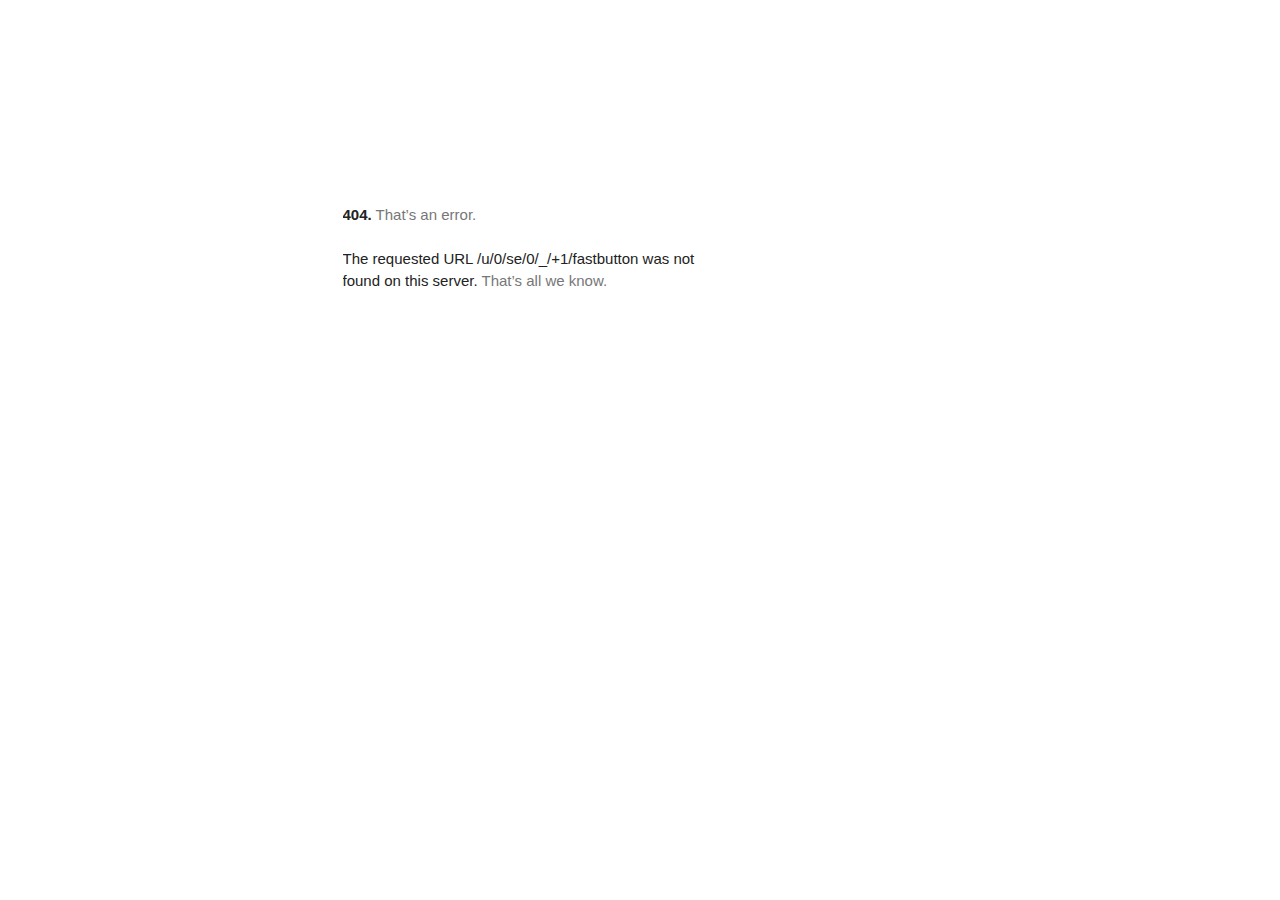
<file: css/assets/img1_files/fastbutton.html>
<!DOCTYPE html>
<!-- saved from url=(0548)https://apis.google.com/u/0/se/0/_/+1/fastbutton?usegapi=1&size=tall&origin=http%3A%2F%2Festrategistas.com&url=http%3A%2F%2Festrategistas.com%2Fdefinicao-de-sucesso%2F&gsrc=3p&ic=1&jsh=m%3B%2F_%2Fscs%2Fapps-static%2F_%2Fjs%2Fk%3Doz.gapi.pt_BR.eQ8vuehrFrk.O%2Fam%3DAQ%2Fd%3D1%2Frs%3DAGLTcCPglPxd8xx6cK-IDnb4WLe2mYk8jg%2Fm%3D__features__#_methods=onPlusOne%2C_ready%2C_close%2C_open%2C_resizeMe%2C_renderstart%2Concircled%2Cdrefresh%2Cerefresh&id=I0_1644708598906&_gfid=I0_1644708598906&parent=http%3A%2F%2Festrategistas.com&pfname=&rpctoken=38571901 -->
<html lang="en"><head><meta http-equiv="Content-Type" content="text/html; charset=UTF-8">
  <meta name="viewport" content="initial-scale=1, minimum-scale=1, width=device-width">
  <title>Error 404 (Not Found)!!1</title>
  <style>
    *{margin:0;padding:0}html,code{font:15px/22px arial,sans-serif}html{background:#fff;color:#222;padding:15px}body{margin:7% auto 0;max-width:390px;min-height:180px;padding:30px 0 15px}* > body{background:url(//www.google.com/images/errors/robot.png) 100% 5px no-repeat;padding-right:205px}p{margin:11px 0 22px;overflow:hidden}ins{color:#777;text-decoration:none}a img{border:0}@media screen and (max-width:772px){body{background:none;margin-top:0;max-width:none;padding-right:0}}#logo{background:url(//www.google.com/images/branding/googlelogo/1x/googlelogo_color_150x54dp.png) no-repeat;margin-left:-5px}@media only screen and (min-resolution:192dpi){#logo{background:url(//www.google.com/images/branding/googlelogo/2x/googlelogo_color_150x54dp.png) no-repeat 0% 0%/100% 100%;-moz-border-image:url(//www.google.com/images/branding/googlelogo/2x/googlelogo_color_150x54dp.png) 0}}@media only screen and (-webkit-min-device-pixel-ratio:2){#logo{background:url(//www.google.com/images/branding/googlelogo/2x/googlelogo_color_150x54dp.png) no-repeat;-webkit-background-size:100% 100%}}#logo{display:inline-block;height:54px;width:150px}
  </style>
  </head><body marginwidth="0" marginheight="0"><a href="https://www.google.com/"><span id="logo" aria-label="Google"></span></a>
  <p><b>404.</b> <ins>That’s an error.</ins>
  </p><p>The requested URL <code>/u/0/se/0/_/+1/fastbutton</code> was not found on this server.  <ins>That’s all we know.</ins>
</p></body></html>
</file>
